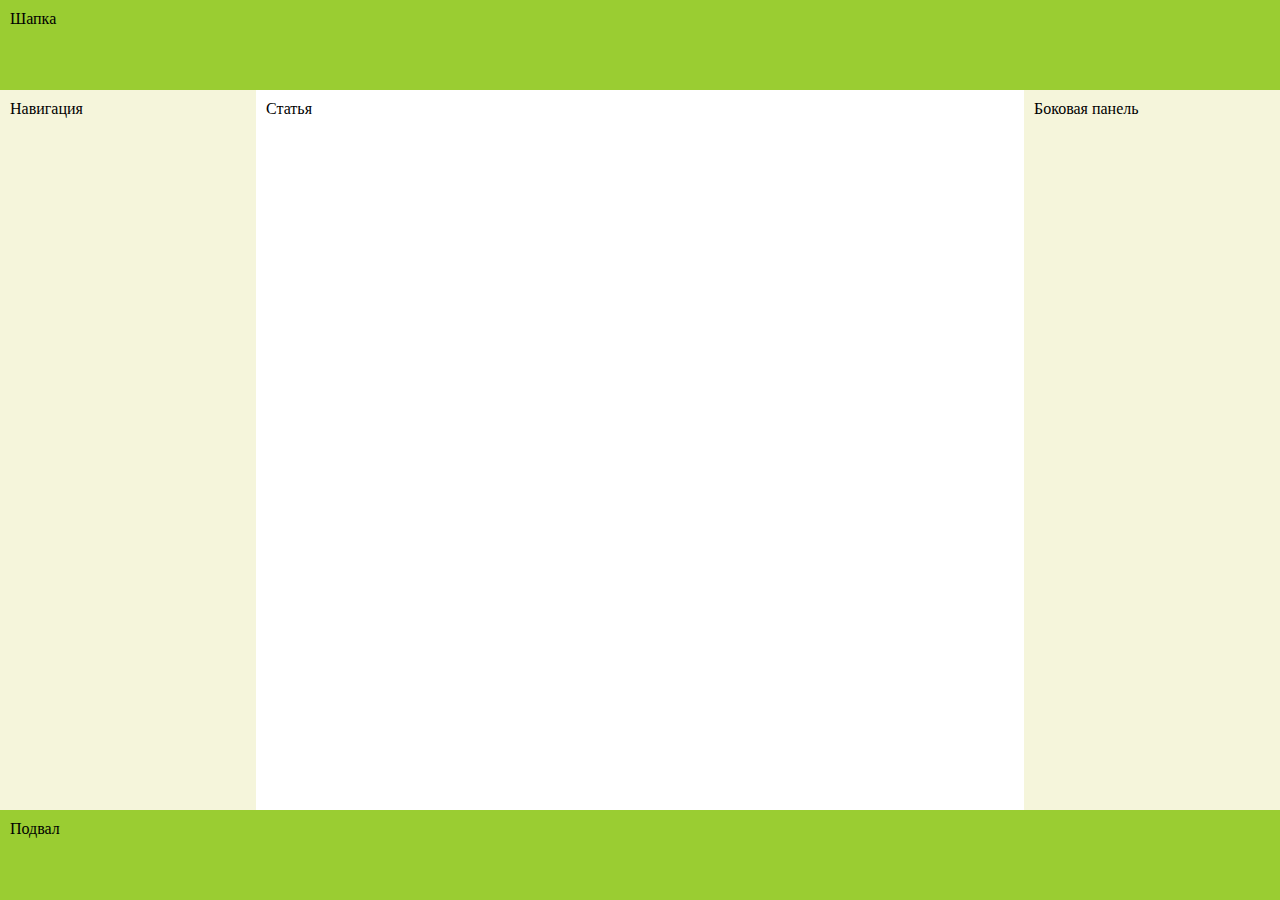
<file: INDEX.html>
<!DOCTYPE html>
<html lang="en">
<head>
    <meta charset="UTF-8">
    <meta http-equiv="X-UA-Compatible" content="IE=edge">
    <meta name="viewport" content="width=device-width, initial-scale=1.0">
    <title>Document</title>
    <link rel="stylesheet" href="style.css">
    <style>
        .header {
            width: 100%;
            background-color: #9ACD32;
            padding: 10px 0 30px 10px;
            height: 10%;
        }
        .main {
            height: 80%;
        }
        .box {
            display: inline-block;
        }
        .nav {
            width: 20%;
            background-color: #F5F5DB;
            padding: 10px 0 30px 10px;
            height: 100%;
        }
        .article {
            width: 60%;
            background-color: white;
            padding: 10px 0 30px 10px;
            height: 100%;
        }
        .sidebar {
            width: 20%;
            background-color: #F5F5DB;
            padding: 10px 0 30px 10px;
            height: 100%;
        }
        .footer {
            width: 100%;
            background-color: #9ACD32;
            padding: 10px 0 30px 10px;
            height: 10%;
        }
    </style>
</head>
<body>
    <div class="header">Шапка</div>
    <div class="main">
        <div class="nav box">Навигация</div><div class="article box">Статья</div><div class="sidebar box">Боковая панель</div>
    </div>
    <div class="footer">Подвал</div>
</body>
</html>
</file>
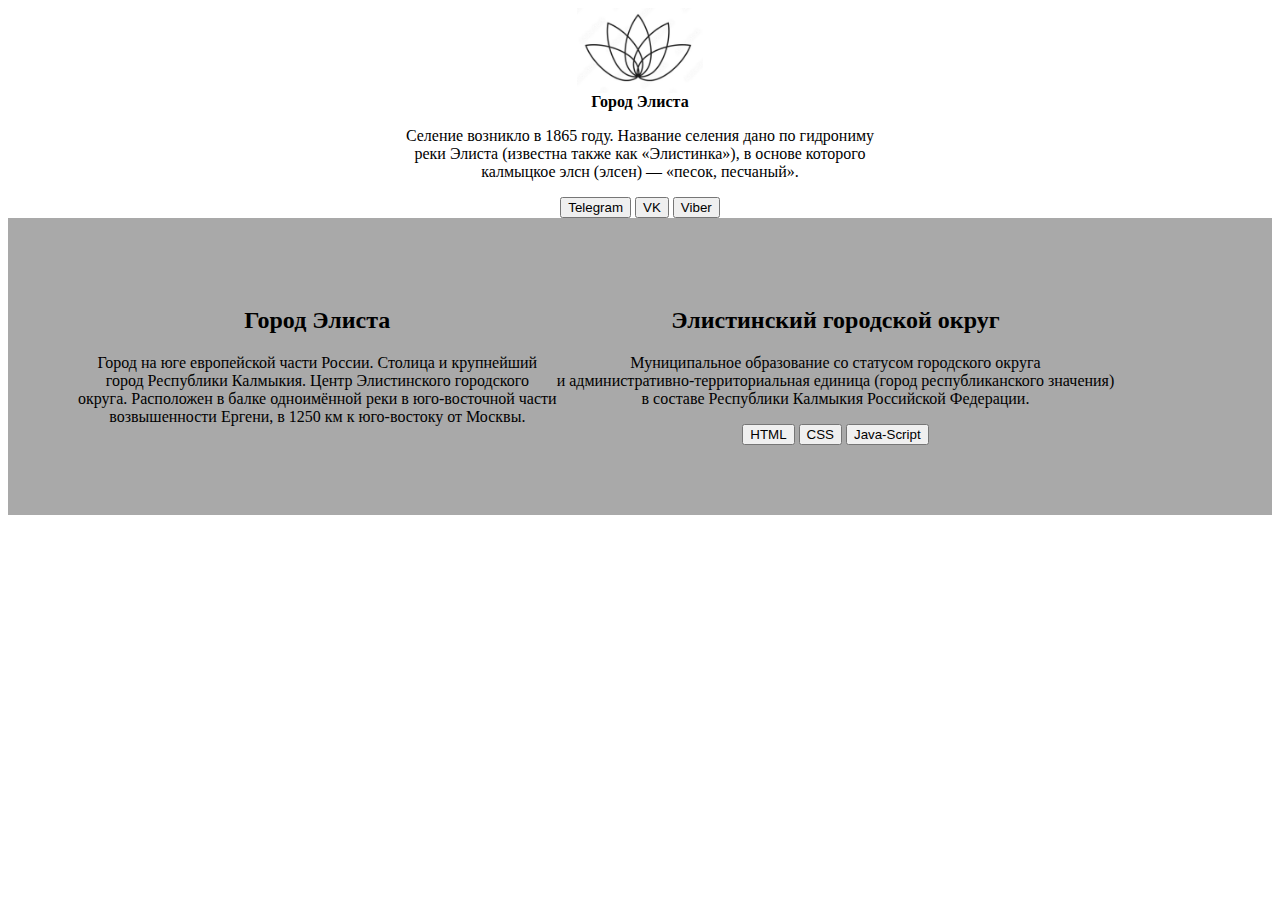
<file: index.html>
<!DOCTYPE html>
<html lang="en">
<head>
    <meta charset="UTF-8">
    <meta http-equiv="X-UA-Compatible" content="IE=edge">
    <meta name="viewport" content="width=device-width, initial-scale=1.0">
    <title>lesson_3</title>
</head>
<body>
    <style>
    .center {
        display: block;
        margin-left: auto;
        margin-right: auto;
        width: 10%;
    }
    </style>
    <img src="10000545.PNG" alt="Lotus" class="center">

    <style>
        .header {
        text-align: center;
        }
        .p  {
            font-family: verdana;
            font-size: 20px;
        }
    </style>
    <div class="header"><b>Город Элиста</b>
    <p>Селение возникло в 1865 году. Название селения дано по гидрониму <br>
    реки Элиста (известна также как «Элистинка»), в основе которого <br>
    калмыцкое элсн (элсен) — «песок, песчаный».</p></div>

    <style>
        .main {
          text-align: center;
          flex-direction: row;
          margin: auto;
    }
    </style>
    <div class="main">
    <button class="https://web.telegram.org/z/">Telegram</button>    <button>VK</button>    <button>Viber</button>
    </div.main>
    
    <style>
    .container {
        display: flex;
        flex-direction: row;
        background-color: darkgrey;
        padding: 70px;
    }
    </style>
    <div class="container">
    <div><h2><b>Город Элиста</b></h2>
    <p>Город на юге европейской части России. Столица и крупнейший <br>
    город Республики Калмыкия. Центр Элистинского городского <br>
    округа. Расположен в балке одноимённой реки в юго-восточной части <br>
    возвышенности Ергени, в 1250 км к юго-востоку от Москвы.</p></div>

    <div>
    <h2><b>Элистинский городской округ</b></h2>
    <p>Муниципальное образование со статусом городского округа <br>
    и административно-территориальная единица (город республиканского значения)<br>
    в составе Республики Калмыкия Российской Федерации.</p>
    <button>HTML</button>   <button>CSS</button>    <button>Java-Script</button></div>
    </div>
</body>
</html>
</file>
<file: style.css>
* {
    margin: 0;
    padding: 0;
    box-sizing: border-box;
}
html, body {
    height: 100%;
    }
</file>
